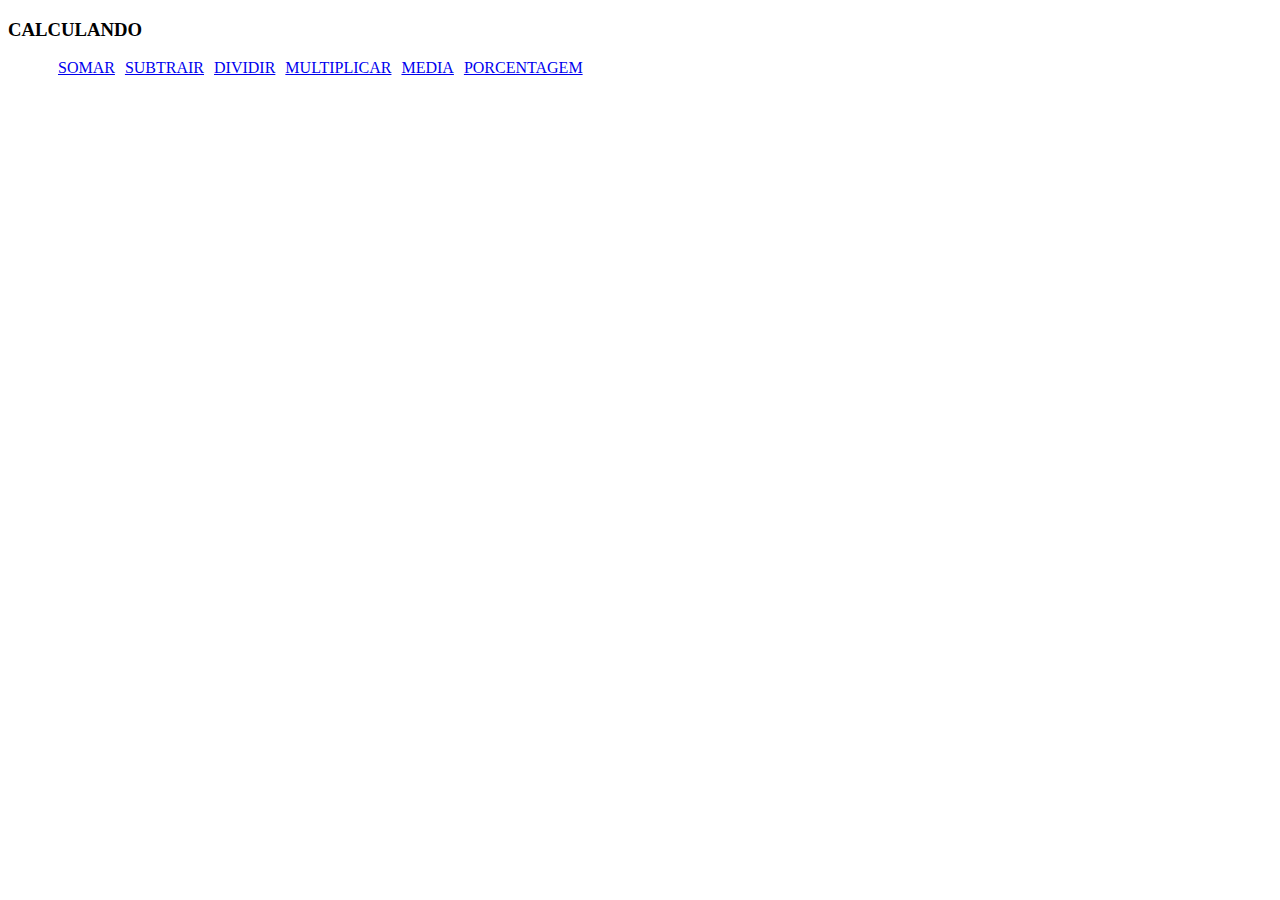
<file: target/classes/templates/index.html>
<!DOCTYPE html>
<html xmlns:th="http://www.thymeleaf.org">
    <head>
        <title>CALCULANDO NUMEROS</title>
        <meta charset="UTF-8" />
        <meta name="viewport" content="width=device-width, initial-scale=1.0"/>

    </head>
    <body>
        <div class="container"> 
            <h3>CALCULANDO</h3>
            <ul style="list-style-type:none">
                <li style="float: left; color: #0099cc; padding-left: 10px; text-decoration: initial;"><a href="/somar" title="Somar">SOMAR</a></li>
                <li style="float: left; color: #0099cc; padding-left: 10px; text-decoration: initial;"><a href="/subtrair" title="Subtrair">SUBTRAIR</a></li>
                <li style="float: left; color: #0099cc; padding-left: 10px; text-decoration: initial;"><a href="/dividir" title="Dividir">DIVIDIR</a></li>
                <li style="float: left; color: #0099cc; padding-left: 10px; text-decoration: initial;"><a href="/multiplica"  title="Multiplicar">MULTIPLICAR</a></li>
                <li style="float: left; color: #0099cc; padding-left: 10px; text-decoration: initial;"><a href="/media" title="Media">MEDIA</a></li>
                <li style="float: left; color: #0099cc; padding-left: 10px; text-decoration: initial;"><a href="/porcento" title="Porcentagem">PORCENTAGEM</a></li>
            </ul>
        </div>
    </body>
</html>
</file>
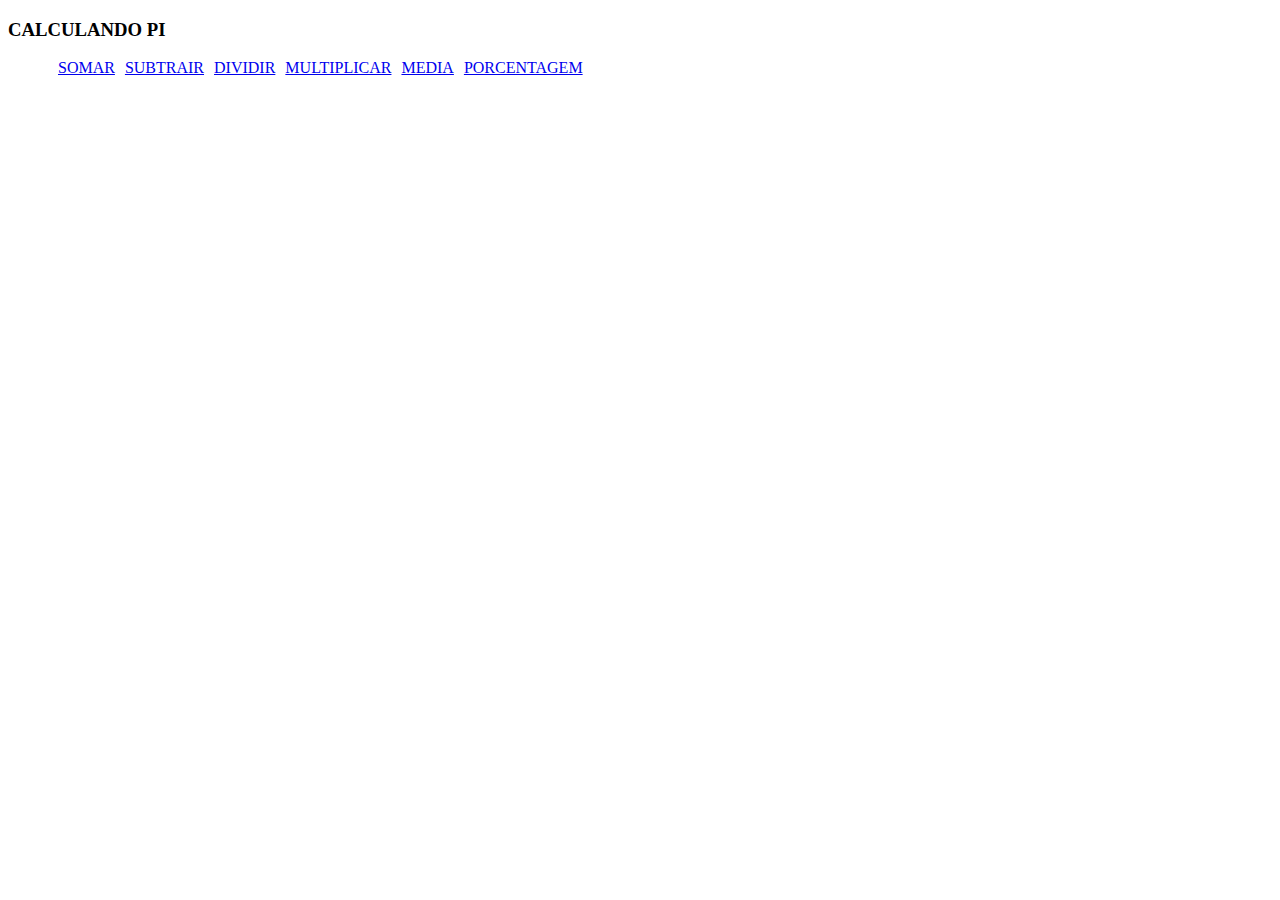
<file: src/main/resources/templates/index.html>
<!DOCTYPE html>
<html xmlns:th="http://www.thymeleaf.org">
    <head>
        <title>CALCULANDO NUMEROS</title>
        <meta charset="UTF-8" />
        <meta name="viewport" content="width=device-width, initial-scale=1.0"/>

    </head>
    <body>
        <div class="container"> 
            <h3>CALCULANDO PI</h3>
            <ul style="list-style-type:none">
                <li style="float: left; color: #0099cc; padding-left: 10px; text-decoration: initial;"><a href="/somar" title="Somar">SOMAR</a></li>
                <li style="float: left; color: #0099cc; padding-left: 10px; text-decoration: initial;"><a href="/subtrair" title="Subtrair">SUBTRAIR</a></li>
                <li style="float: left; color: #0099cc; padding-left: 10px; text-decoration: initial;"><a href="/dividir" title="Dividir">DIVIDIR</a></li>
                <li style="float: left; color: #0099cc; padding-left: 10px; text-decoration: initial;"><a href="/multiplica"  title="Multiplicar">MULTIPLICAR</a></li>
                <li style="float: left; color: #0099cc; padding-left: 10px; text-decoration: initial;"><a href="/media" title="Media">MEDIA</a></li>
                <li style="float: left; color: #0099cc; padding-left: 10px; text-decoration: initial;"><a href="/porcento" title="Porcentagem">PORCENTAGEM</a></li>
            </ul>
        </div>
    </body>
</html>
</file>
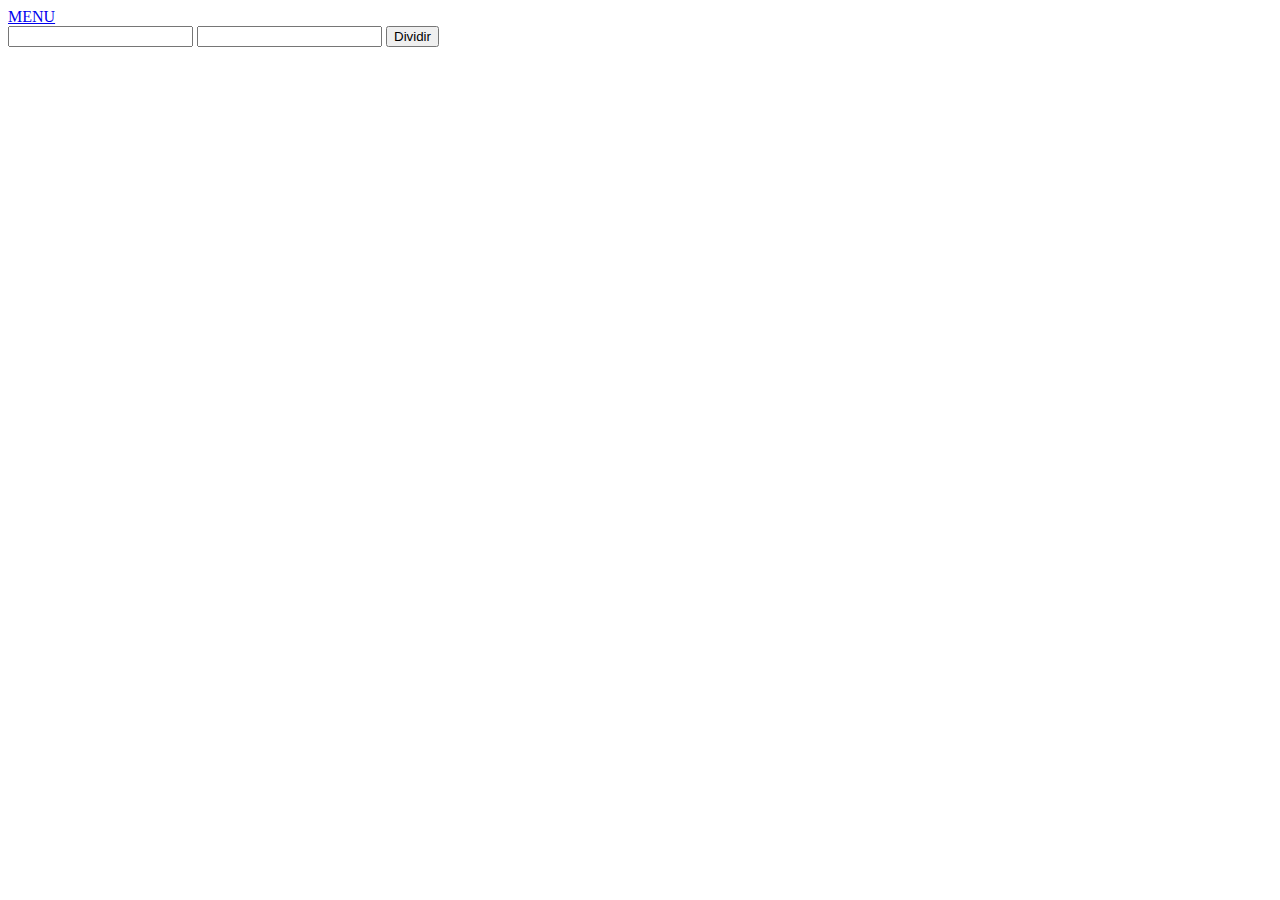
<file: target/classes/templates/dividir.html>
<!DOCTYPE html>
<html xmlns:th="http://www.thymeleaf.org">
    <head>
        <title>DIVIDIR</title>
        <meta charset="UTF-8" />
        <meta name="viewport" content="width=device-width, initial-scale=1.0"/>

    </head>
    <body>

        <div class="container">
   <a href="/">MENU</a><br/>
            <form action="dividir" method="post">
                <input type="text" name="numero1" />
                <input type="text" name="numero2" />

                <input type="submit" name="dividir" value="Dividir" />
            </form>
        </div>

        <p th:if="${resultado}" th:text="'Resultado: ' + ${resultado}" id="resultado" />
    </body>
</html>
</file>
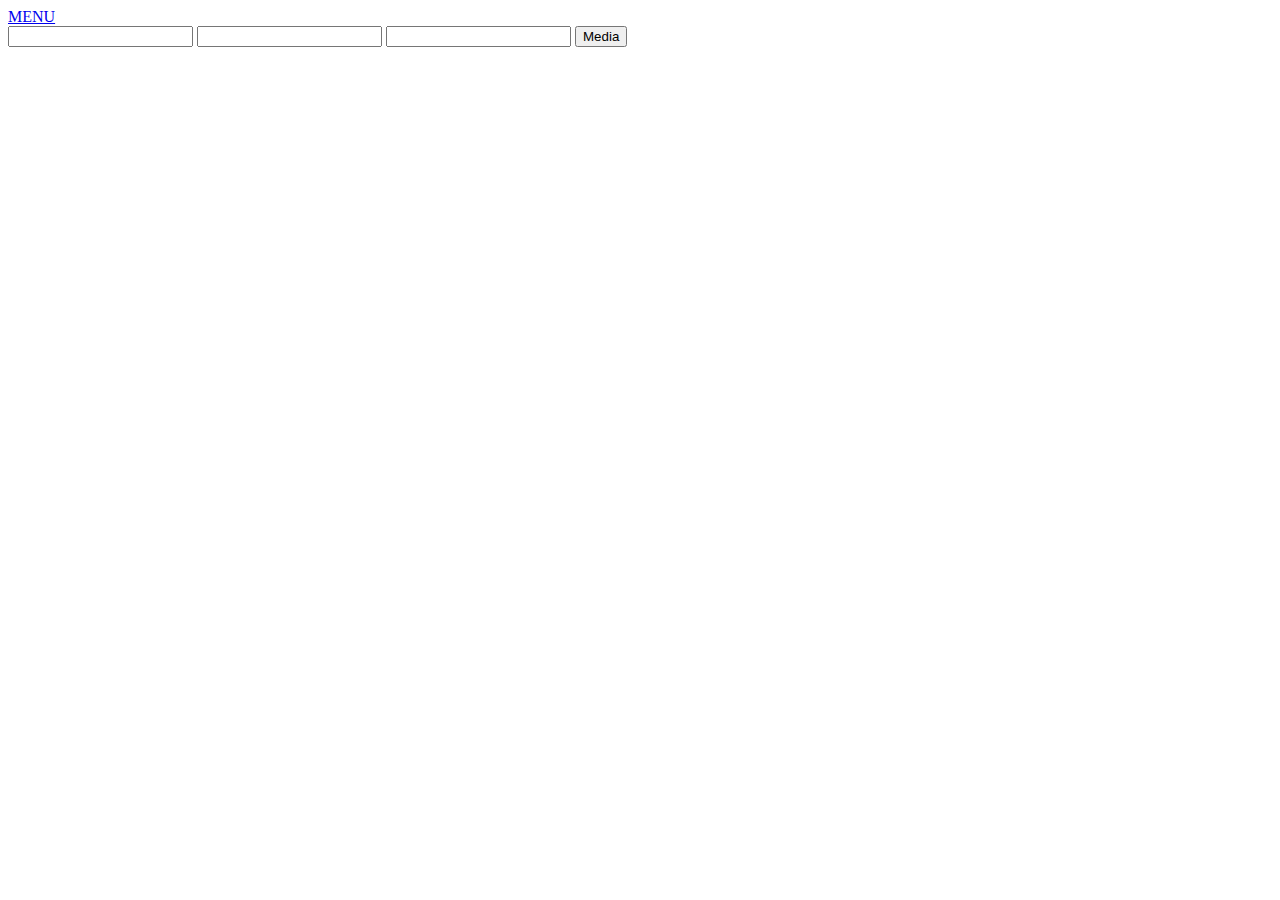
<file: target/classes/templates/media.html>
<!DOCTYPE html>

<html xmlns:th="http://www.thymeleaf.org">
    <head>
        <title>DIVIDIR</title>
        <meta charset="UTF-8" />
        <meta name="viewport" content="width=device-width, initial-scale=1.0"/>
     </head>
    <body>

        <div class="container">
            <a href="/">MENU</a><br/>
            <form action="media" method="post">
                <input type="text" name="numero1" />
                <input type="text" name="numero2" />
                <input type="text" name="numero3" />

                <input type="submit" name="media" value="Media" />
            </form>
        </div>

        <p th:if="${resultado}" th:text="'Resultado: ' + ${resultado}" id="resultado" />
    </body>
</html>
</file>
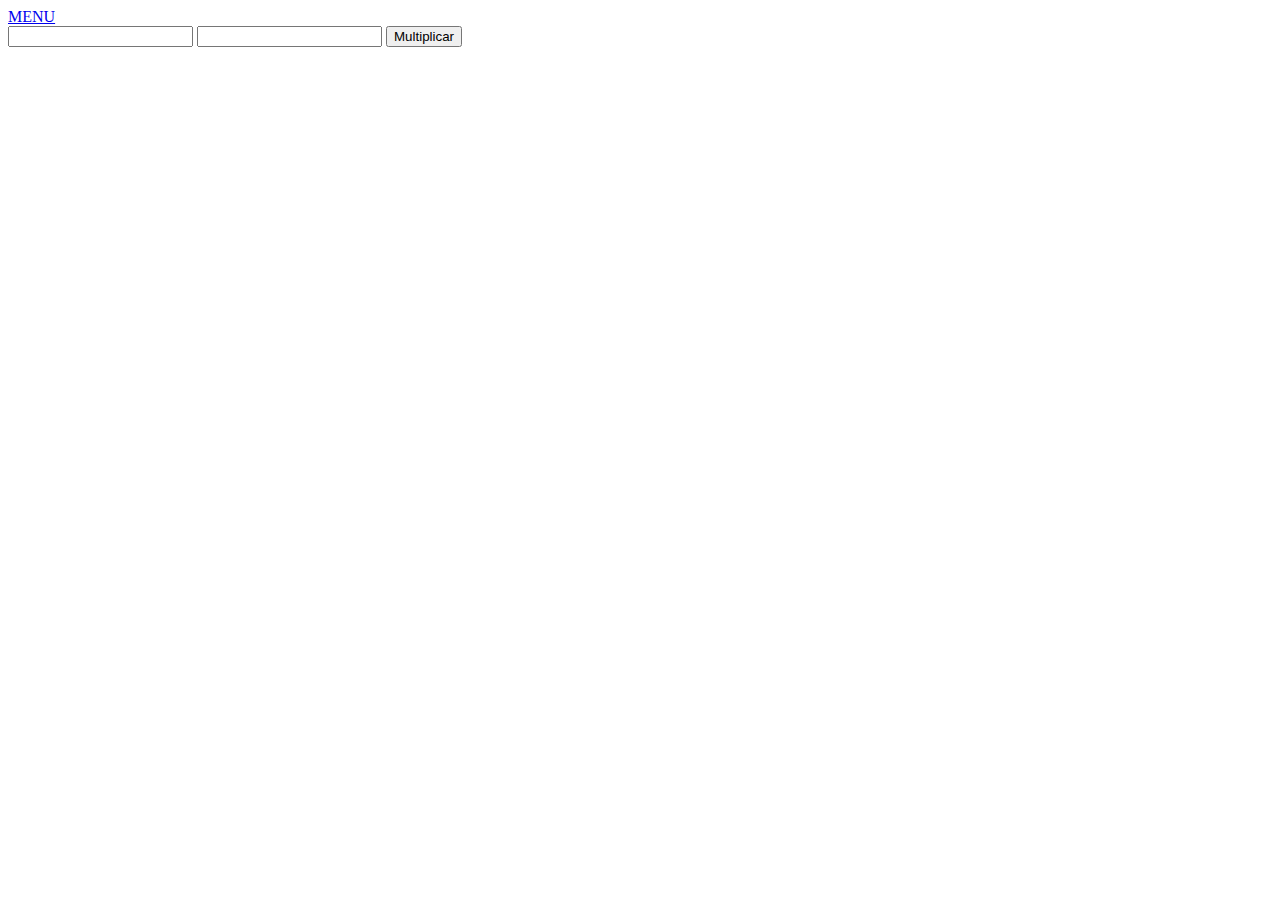
<file: target/classes/templates/multiplica.html>
<!DOCTYPE html>
<html xmlns:th="http://www.thymeleaf.org">
    <head>
        <title>MULTIPLICAR</title>
        <meta charset="UTF-8" />
        <meta name="viewport" content="width=device-width, initial-scale=1.0"/>

    </head>
    <body>

        <div class="container">
            <a href="/">MENU</a><br/>
            <form action="multiplica" method="post">
                <input type="text" name="numero1" />
                <input type="text" name="numero2" />

                <input type="submit" name="multiplica" value="Multiplicar" />
            </form>
        </div>

        <p th:if="${resultado}" th:text="'Resultado: ' + ${resultado}" id="resultado" />
    </body>
</html>
</file>
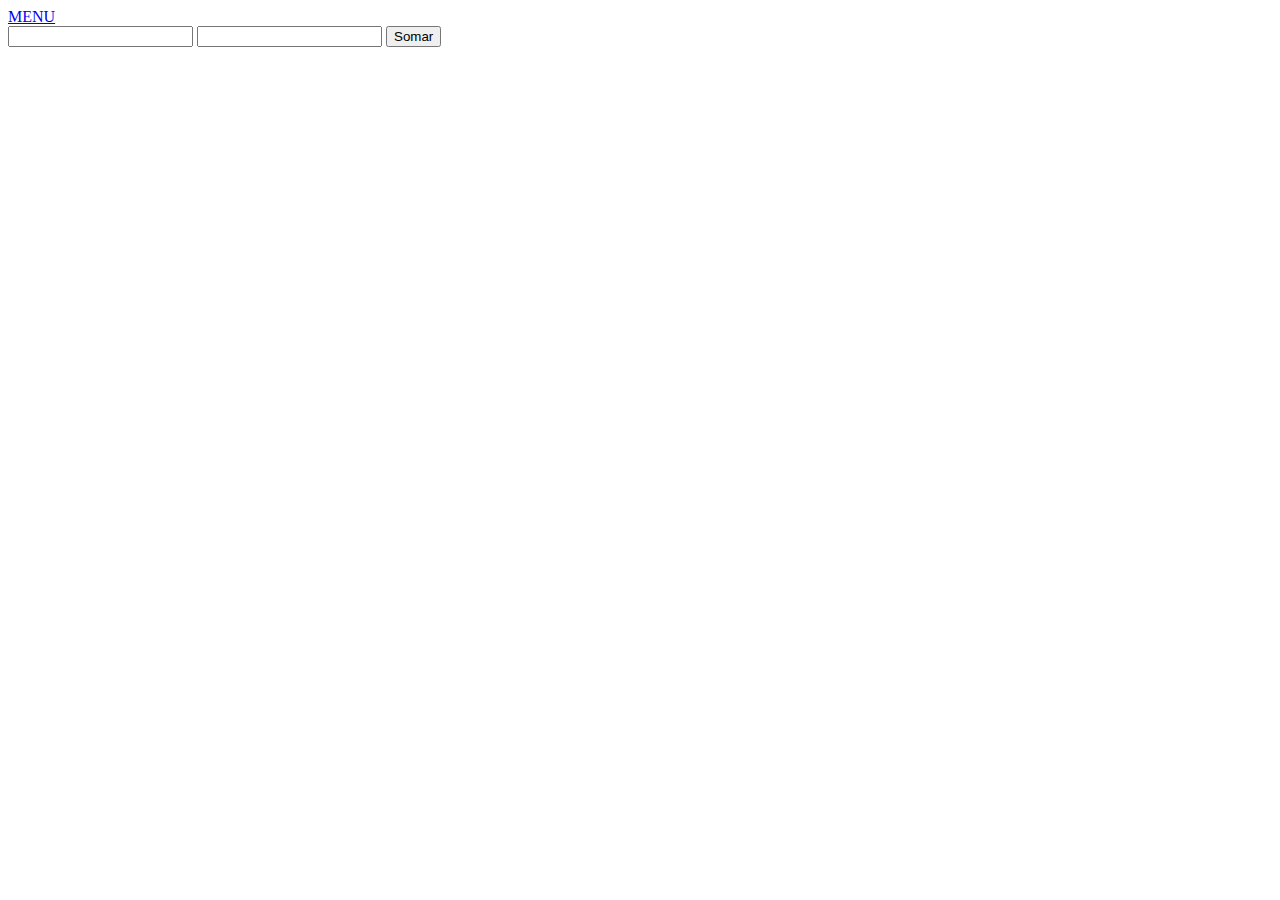
<file: target/classes/templates/somar.html>
<!DOCTYPE html>
<html xmlns:th="http://www.thymeleaf.org">
    <head>
        <title>SOMAR</title>
        <meta charset="UTF-8" />
        <meta name="viewport" content="width=device-width, initial-scale=1.0"/>
    </head>
    <body>

        <div class="container">
            <a href="/">MENU</a><br/>
            <form action="somar" method="post">
                <input type="text" name="numero1" />
                <input type="text" name="numero2" />

                <input type="submit" name="somar" value="Somar" />
            </form>
        </div>

        <p th:if="${resultado}" th:text="'Resultado: ' + ${resultado}" id="resultado" />
    </body>
</html>
</file>
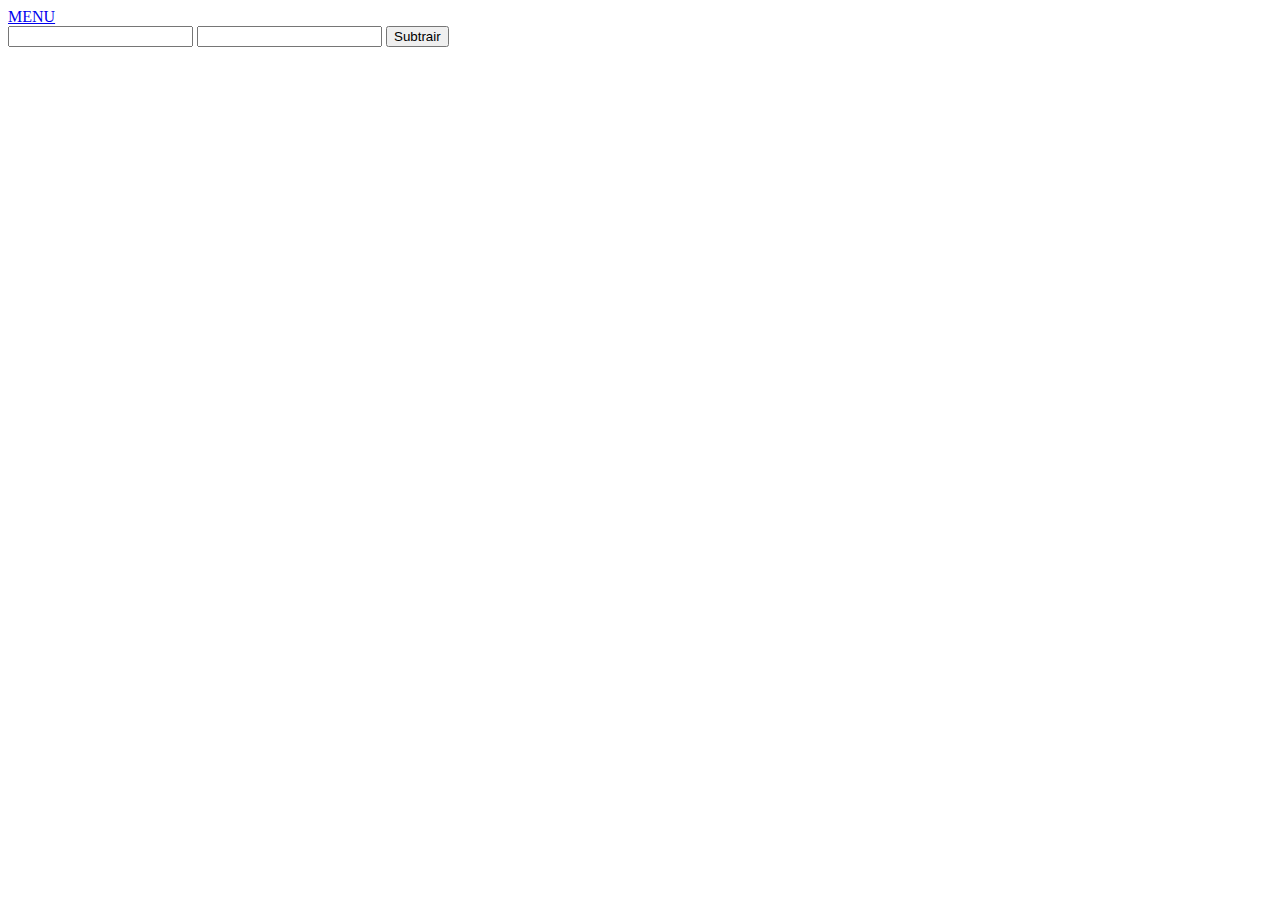
<file: target/classes/templates/subtrair.html>
<!DOCTYPE html>
<html xmlns:th="http://www.thymeleaf.org">
    <head>
        <title>SUBTRAIR</title>
        <meta charset="UTF-8" />
        <meta name="viewport" content="width=device-width, initial-scale=1.0" />
    </head>
    <body>
        <div class="container">
            <a href="/">MENU</a><br/>
            <form action="subtrair" method="post">
                <input type="text" name="numero1" />
                <input type="text" name="numero2" />

                <input type="submit" class="bottom" value="Subtrair" />
            </form>

            <p th:if="${resultado}" th:text="'Resultado: ' + ${resultado}" />
        </div>
    </body>
</html>
</file>
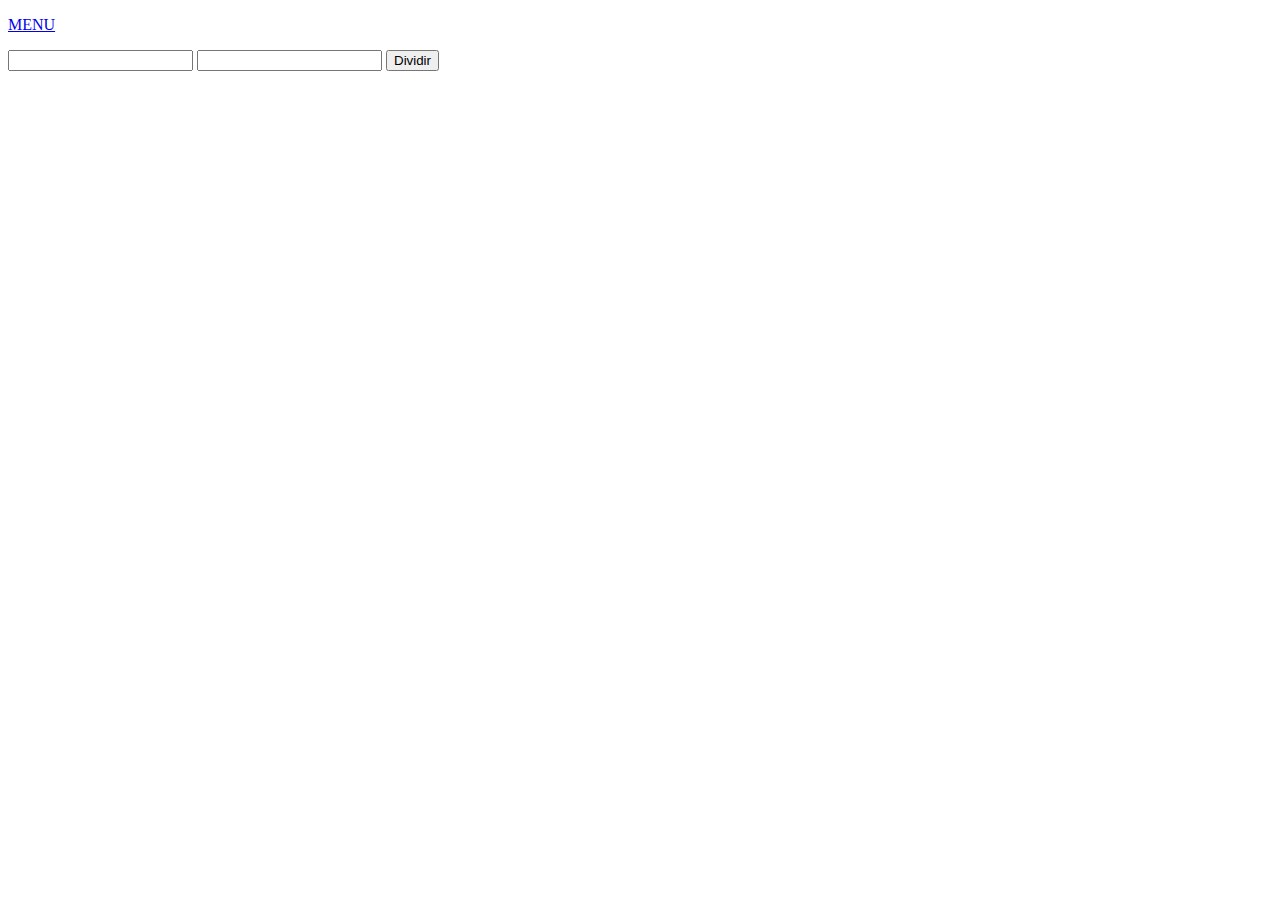
<file: src/main/resources/templates/dividir.html>
<!DOCTYPE html>

<html xmlns:th="http://www.thymeleaf.org">
    <head>
        <title>DIVIDIR</title>
        <meta charset="UTF-8" />
        <meta name="viewport" content="width=device-width, initial-scale=1.0"/>
        <link href="../css/bootstrap.min.css" type="text/css"/>
    </head>
    <body>

        <div class="container">
            <p><a href="/" title="Somar">MENU</a></p>
            <form action="dividir" method="post">
                <input type="text" name="numero1" />
                <input type="text" name="numero2" />

                <input type="submit" name="dividir" value="Dividir" />
            </form>
        </div>

        <p th:if="${resultado}" th:text="'Resultado: ' + ${resultado}" id="resultado" />
    </body>
</html>
</file>
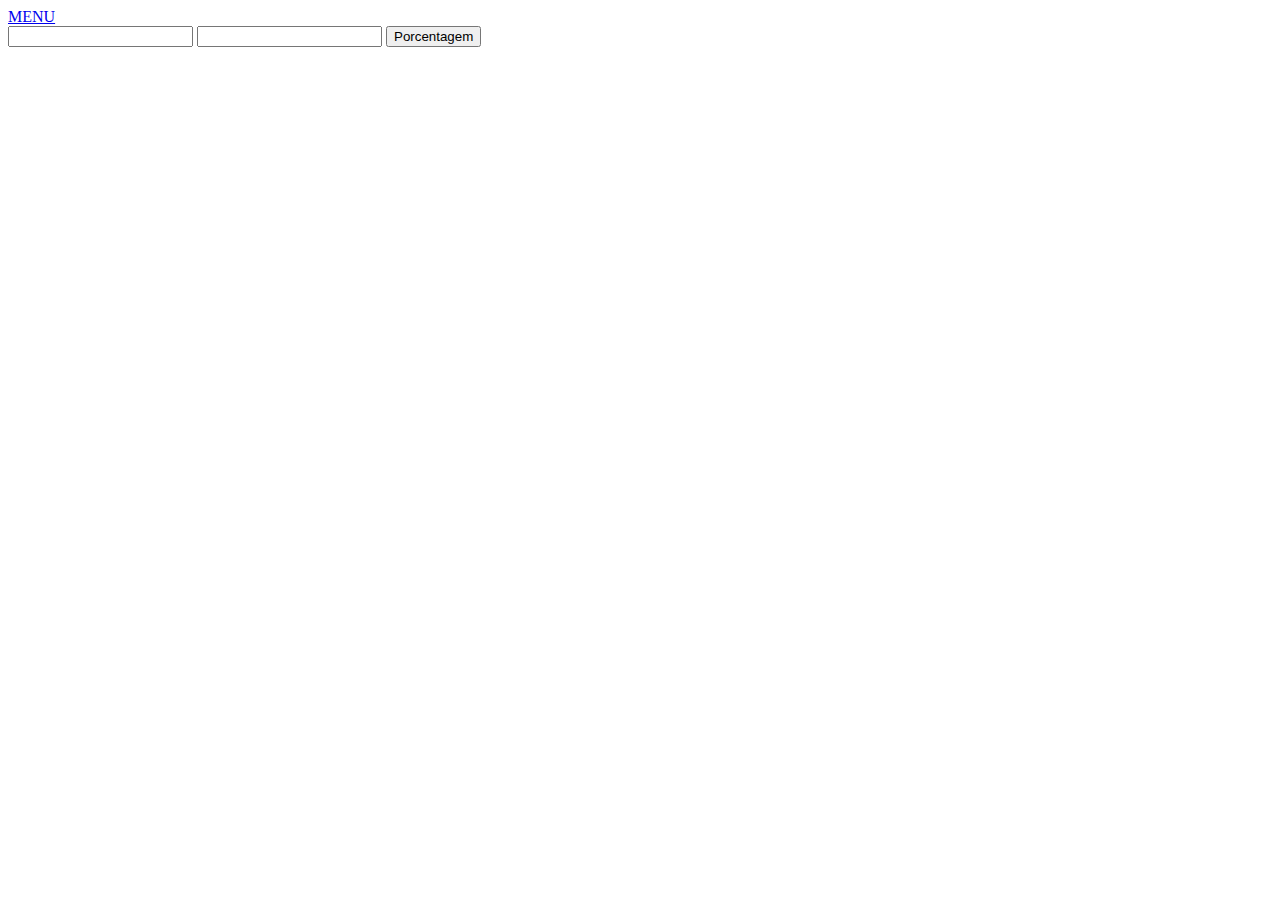
<file: src/main/resources/templates/porcento.html>
<!DOCTYPE html>
<html xmlns:th="http://www.thymeleaf.org">
    <head>
        <title>PORCENTAGEM</title>
        <meta charset="UTF-8" />
        <meta name="viewport" content="width=device-width, initial-scale=1.0"/>

    </head>
    <body>

        <div class="container">
            <a href="/">MENU</a><br/>
            <form action="porcento" method="post">
                <input type="text" name="numero1" />
                <input type="text" name="numero2" />
                <input type="submit" name="porcento" value="Porcentagem" />
            </form>
        </div>

        <p th:if="${resultado}" th:text="'Resultado: ' + ${resultado}" id="resultado" />
    </body>
</html>
</file>
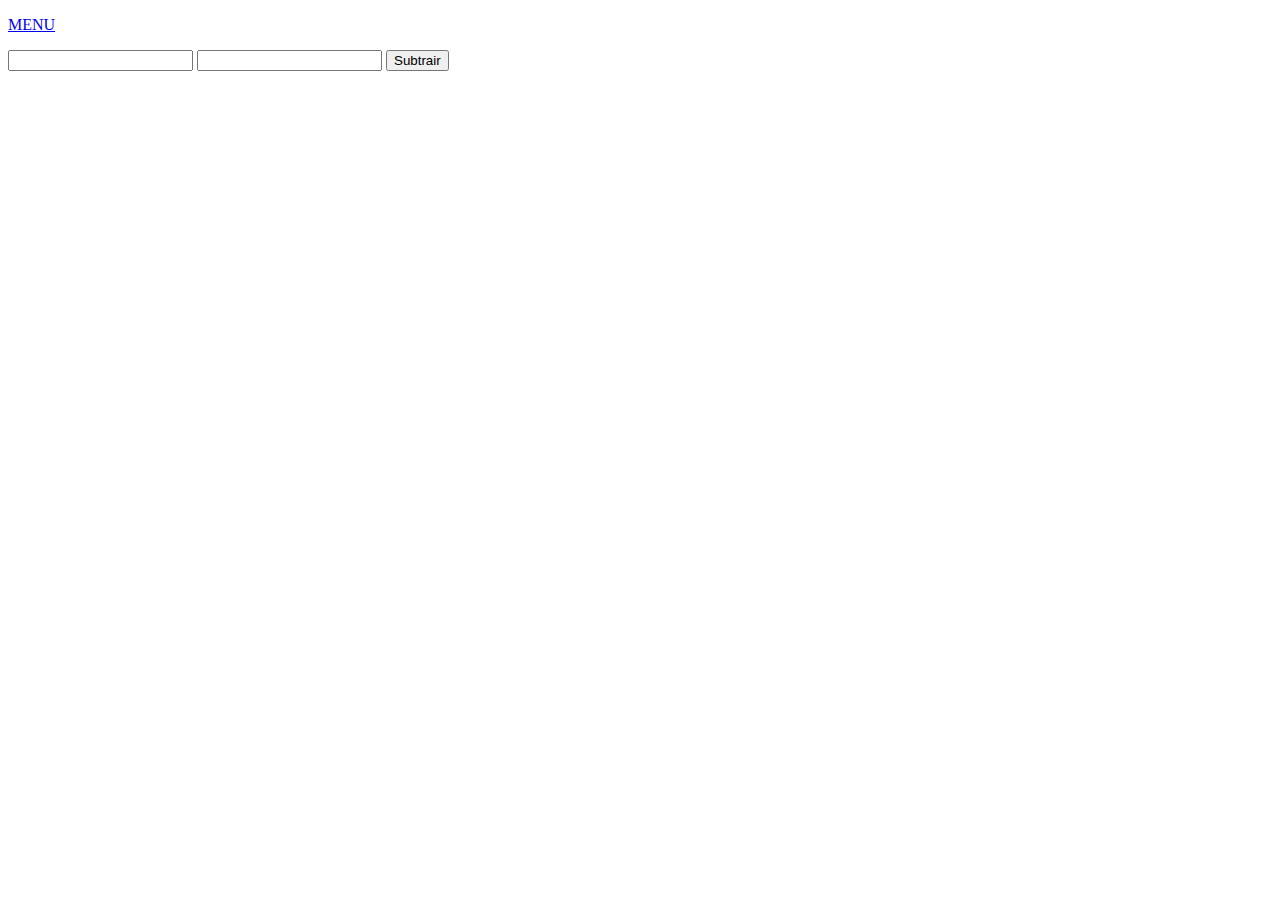
<file: src/main/resources/templates/subtrair.html>
<!DOCTYPE html>
<html xmlns:th="http://www.thymeleaf.org">
    <head>
        <title>SUBTRAIR</title>
        <meta charset="UTF-8" />
        <meta name="viewport" content="width=device-width, initial-scale=1.0" />
    </head>
    <body>
        <div class="container">
            <p><a href="/" title="Somar">MENU</a></p>
            <form action="subtrair" method="post">
                <input type="text" name="numero1" />
                <input type="text" name="numero2" />

                <input type="submit" class="bottom" value="Subtrair" />
            </form>

            <p th:if="${resultado}" th:text="'Resultado: ' + ${resultado}" />
        </div>
    </body>
</html>
</file>
